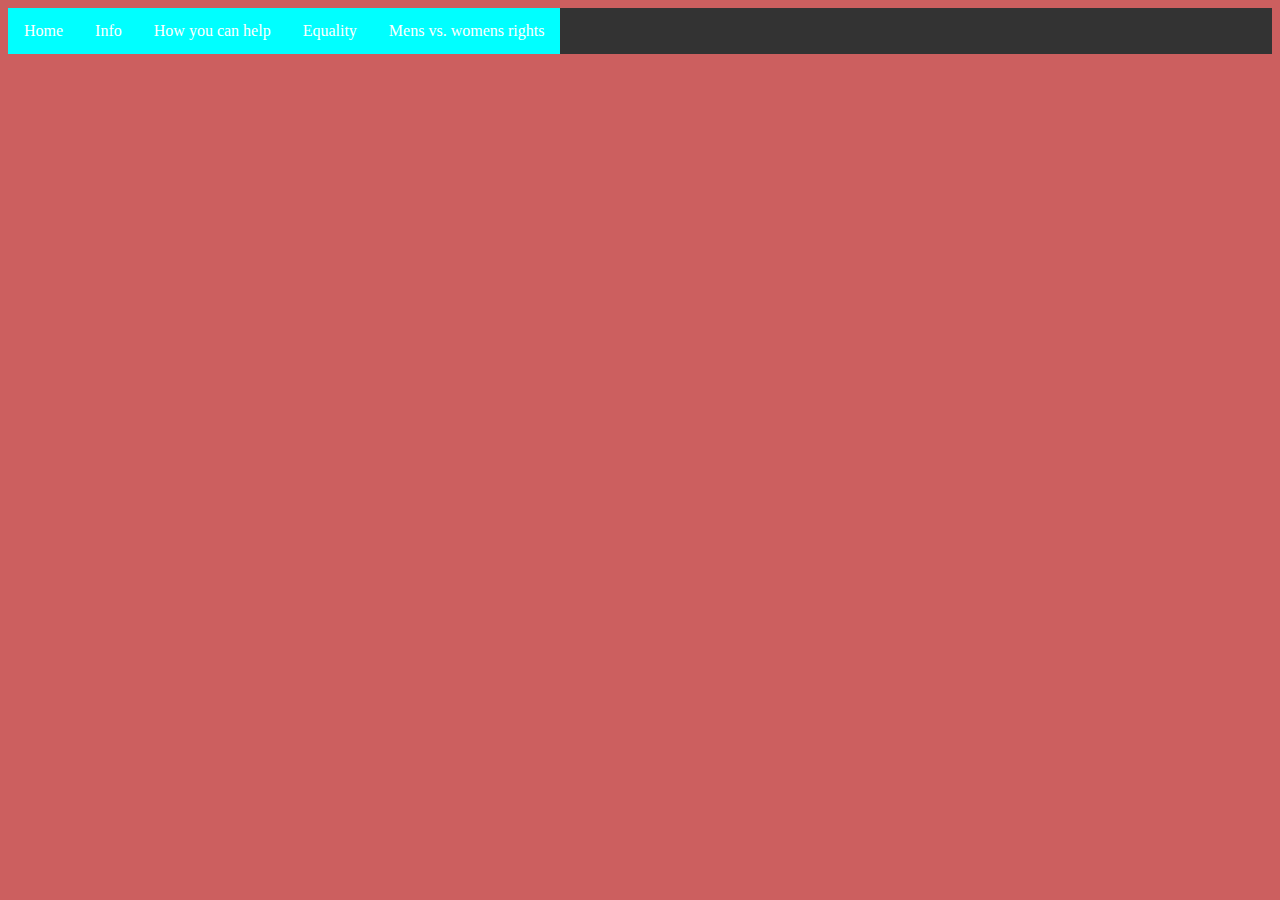
<file: Men vs women rights.html>
<!DOCTYPE html>
<html>
<link rel="stylesheet" type="text/css"href="stylesheet.css">
<ul>
<li><a href="Home.html">Home</a></li>
<li><a href="pagetwo.html">Info</a></li>
<li><a href="pagethree.html">How you can help</a></li>
<li><a href="women.html">Equality</a><li>
<li><a href="rights.html">Mens vs. womens rights</a></li>
</ul>
<body>
</file>
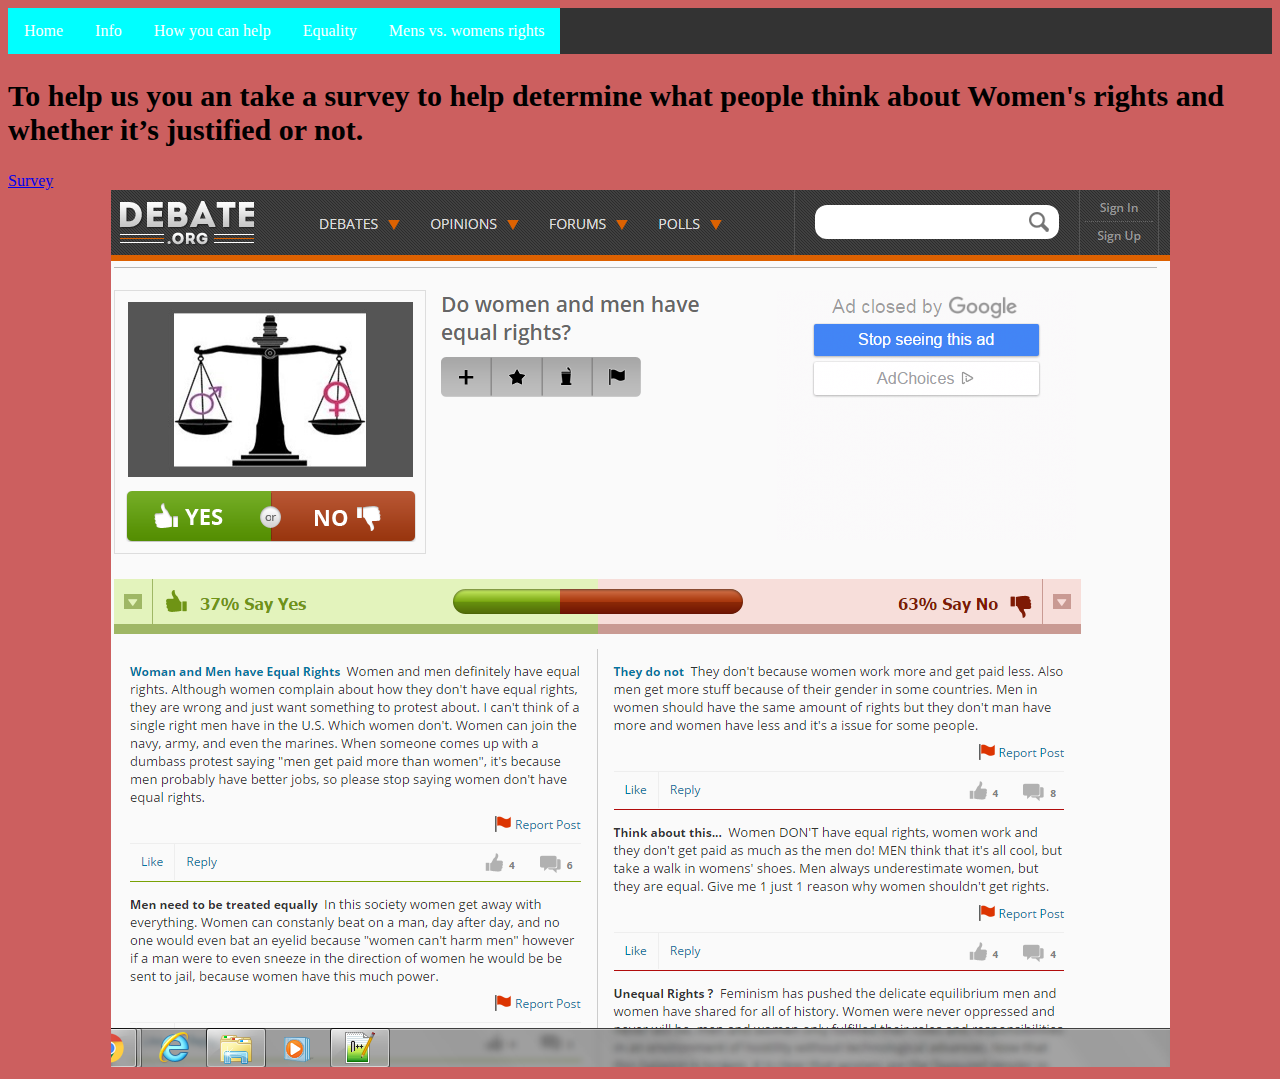
<file: pagethree.html>
<!DOCTYPE html>
<html>
<link rel="stylesheet" type="text/css"href="stylesheet.css">
<ul>
<li><a href="index.html">Home</a></li>
<li><a href="pagetwo.html">Info</a></li>
<li><a href="pagethree.html">How you can help</a></li>
<li><a href="women.html">Equality</a><li>
<li><a href="rights.html">Mens vs. womens rights</a></li>
</ul>
<body>
<h2> To help us you an take a survey to help determine what people think about 
Women's rights and whether it’s justified or not.</h2>

<a href="https://docs.google.com/a/davincischools.org/forms/d/1wDJalgntK_YLMwyMA-Y947_YOJ2igWVTlejk243IrD8/edit">Survey</a>
<center><img src="images/1stpicture.PNG"/></center>
</file>
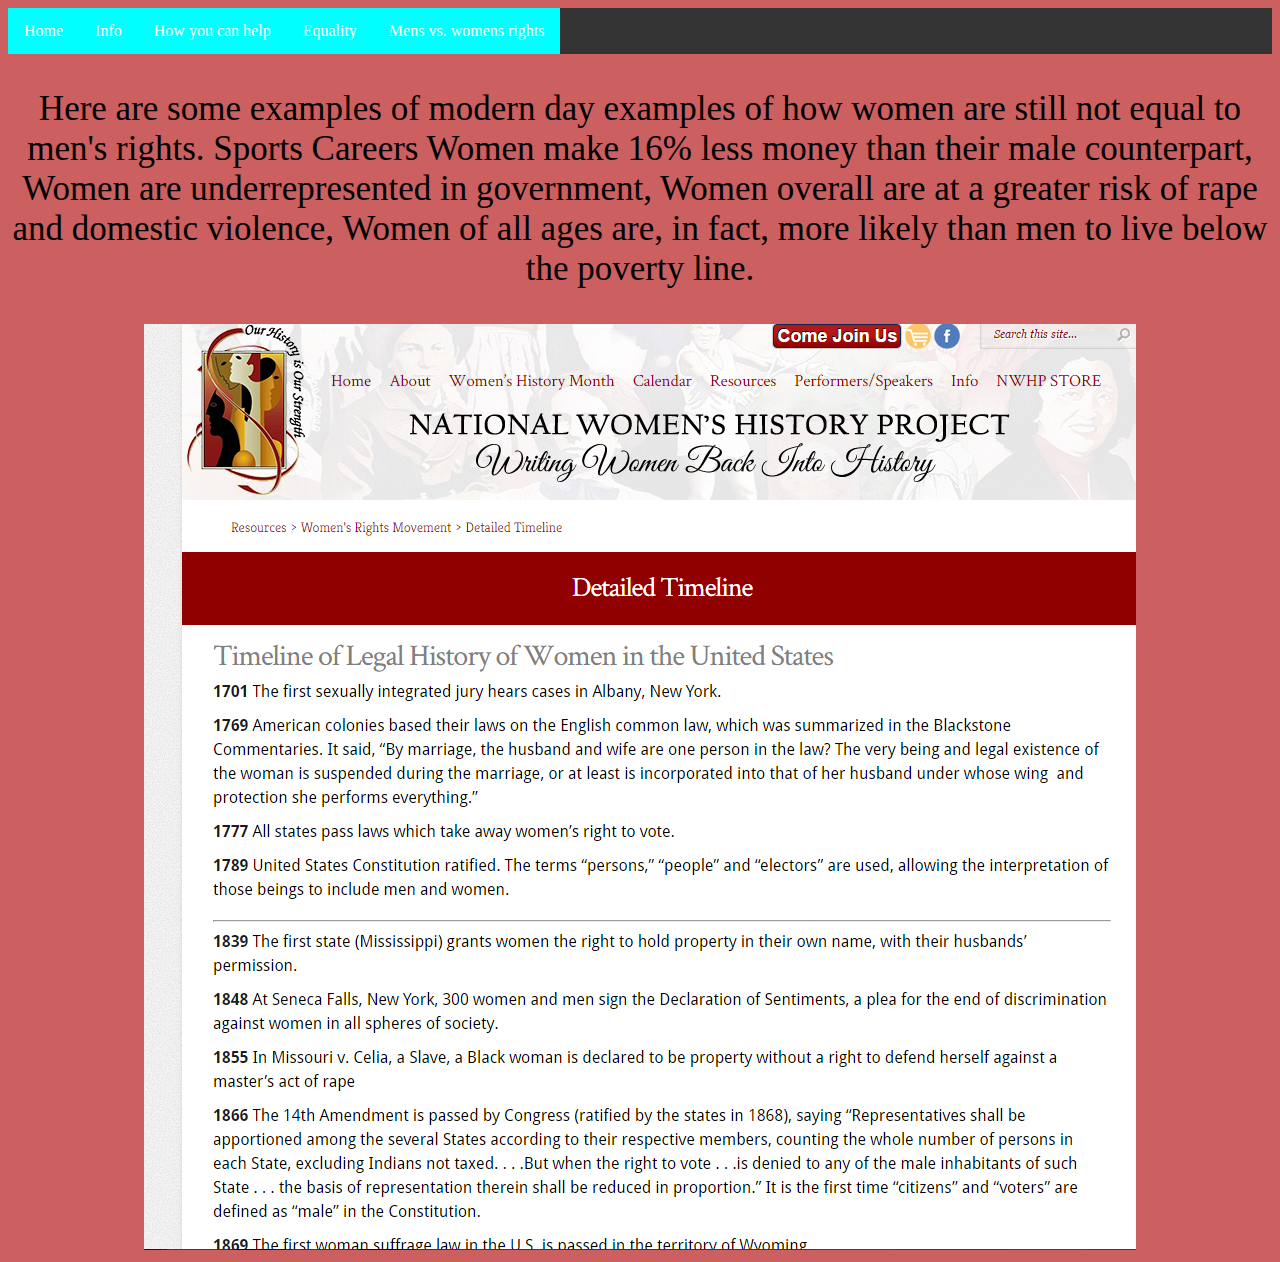
<file: pagetwo.html>
<!DOCTYPE html>
<html>
<link rel="stylesheet" type="text/css"href="stylesheet.css">
<ul>
<li><a href="index.html">Home</a></li>
<li><a href="pagetwo.html">Info</a></li>
<li><a href="pagethree.html">How you can help</a></li>
<li><a href="women.html">Equality</a><li>
<li><a href="rights.html">Mens vs. womens rights</a></li>
</ul>
<body>
<center><p class=daddy>Here are some examples of modern day examples of how women are still not equal to men's rights.
Sports
Careers
Women make 16% less money than their male counterpart,
Women are underrepresented in government,
Women overall are at a greater risk of rape and domestic violence,
Women of all ages are, in fact, more likely than men to live below the poverty line.
</center></p>
<center><img src="images/2ndpicture.PNG"></center>
</body>
</html>
</file>
<file: stylesheet.css>
body{ 

background-color: pink
}

h1{
	
font-size:60px;
font-family: 'Amatic SC';font-size: 48px;
Margin:auto;
background-color:Grey

}


li a{
	hover:not(.active)
.active
}

ul {
    list-style-type: none;
    margin: 0;
    padding: 0;
    overflow: hidden;
    background-color: #333;
}

li {
    float: left;
}

li a {
    display: block;
    color: white;
    text-align: center;
    padding: 14px 16px;
    text-decoration: none;
	background-color:#00FFFF
}

/* Change the link color to #111 (black) on hover */
li a:hover {
    background-color: #111;
}

p.daddy{
   font-size:35px;
}



  body {
      background-color:#cc5f5f ;
  }
 
h2 {
    font-size: 30px;
}

p {
    font-size: 20px;
}
</file>
